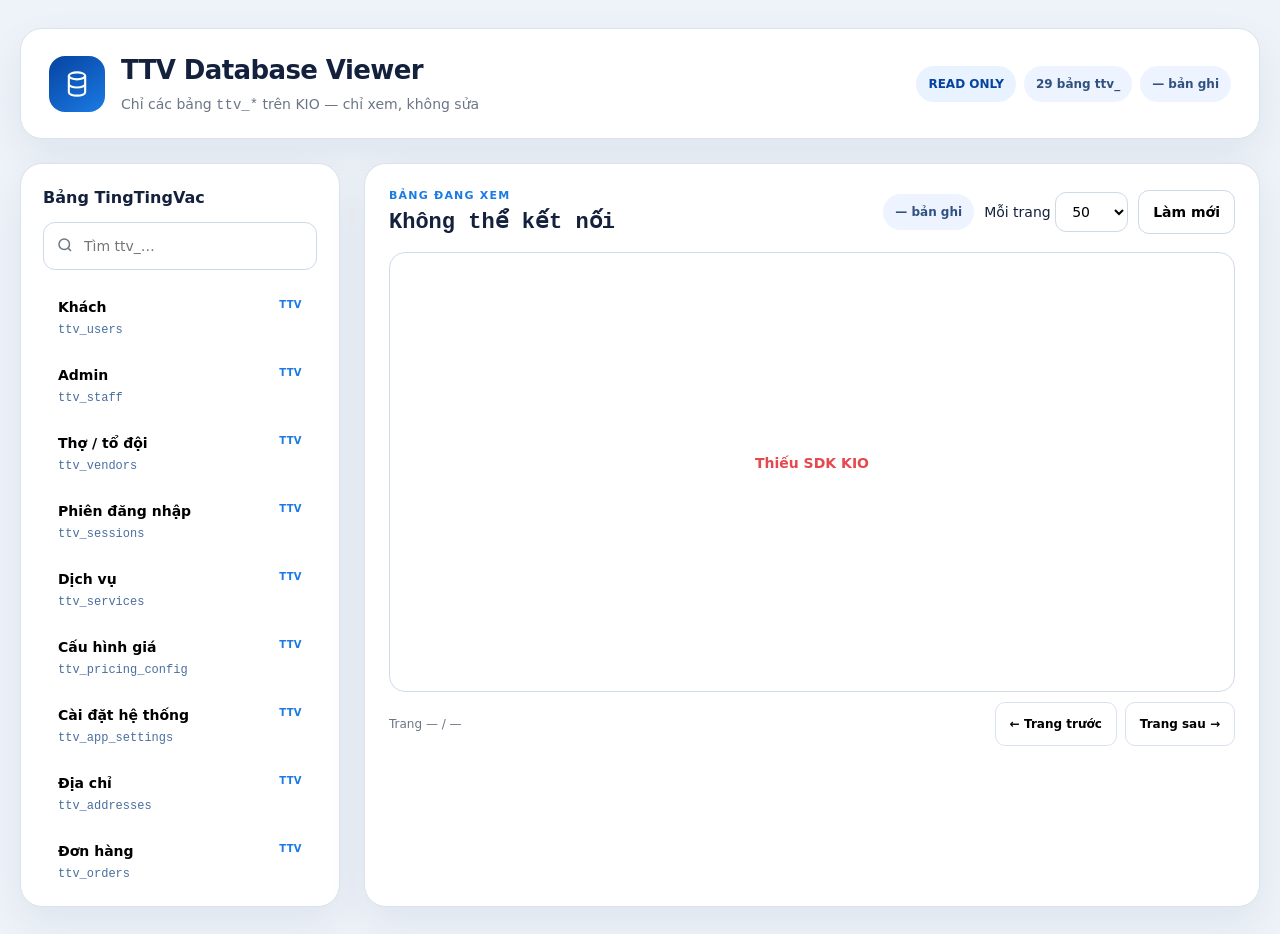
<file: db-viewer.html>
<!doctype html>
<html lang="vi">
  <head>
    <meta charset="utf-8" />
    <meta name="viewport" content="width=device-width,initial-scale=1" />
    <title>TTV Database Viewer</title>
    <meta name="description" content="Xem chỉ đọc các bảng ttv_ trên KIO" />
    <script src="https://kio.dvqt.vn/list.js"></script>
    <script src="https://kio.dvqt.vn/krud.js"></script>
    <style>
      :root {
        color-scheme: light;
        --bg: #eef3f9;
        --surface: #fff;
        --ink: #14213d;
        --muted: #6b7686;
        --line: #d9e2ef;
        --brand: #1b7be4;
        --brand-dark: #0643a0;
        --brand-soft: #e8f3ff;
        --danger: #e5484d;
        --shadow: 0 16px 42px rgba(22, 43, 75, .07);
      }
      * { box-sizing: border-box; }
      body {
        margin: 0;
        min-width: 320px;
        background: var(--bg);
        color: var(--ink);
        font: 14px/1.5 "Be Vietnam Pro", system-ui, sans-serif;
      }
      button, input, select { font: inherit; }
      button, select { min-height: 44px; }
      .shell { width: min(1840px, calc(100% - 40px)); margin: 28px auto; }
      .topbar, .sidebar, .workspace {
        border: 1px solid var(--line);
        background: var(--surface);
        box-shadow: var(--shadow);
      }
      .topbar {
        display: flex;
        align-items: center;
        justify-content: space-between;
        gap: 24px;
        min-height: 96px;
        padding: 22px 28px;
        border-radius: 22px;
      }
      .brand { display: flex; align-items: center; gap: 16px; }
      .brand-icon {
        width: 56px; height: 56px;
        display: grid; place-items: center;
        border-radius: 16px; color: #fff;
        background: linear-gradient(145deg, #0643a0, #1b7be4);
      }
      .brand h1 { margin: 0; font-size: 26px; letter-spacing: -.6px; }
      .brand p { margin: 4px 0 0; color: var(--muted); }
      .summary { display: flex; gap: 8px; flex-wrap: wrap; }
      .pill {
        display: inline-flex; align-items: center;
        min-height: 36px; padding: 6px 12px;
        border-radius: 999px; background: #edf4ff;
        color: #31527f; font-size: 12px; font-weight: 700;
      }
      .pill.readonly { background: var(--brand-soft); color: var(--brand-dark); }
      .layout {
        display: grid;
        grid-template-columns: 320px minmax(0, 1fr);
        gap: 24px; margin-top: 24px;
      }
      .sidebar, .workspace { min-height: calc(100vh - 176px); border-radius: 22px; }
      .sidebar { padding: 22px; }
      .sidebar h2 { margin: 0 0 12px; font-size: 16px; }
      .search { position: relative; }
      .search input {
        width: 100%; min-height: 48px;
        padding: 10px 14px 10px 40px;
        border: 1px solid #cdd9e8; border-radius: 12px;
      }
      .search svg { position: absolute; top: 14px; left: 13px; color: var(--muted); }
      .table-list { height: calc(100vh - 300px); min-height: 280px; margin-top: 14px; overflow: auto; }
      .table-item {
        width: 100%; min-height: 68px;
        display: grid; grid-template-columns: minmax(0, 1fr) auto;
        gap: 4px 10px; padding: 12px 14px;
        border: 1px solid transparent; border-radius: 12px;
        background: transparent; text-align: left; cursor: pointer;
      }
      .table-item:hover { background: #f7f9fc; }
      .table-item.active { border-color: #9ec4f0; background: var(--brand-soft); }
      .table-item strong { overflow: hidden; text-overflow: ellipsis; white-space: nowrap; }
      .table-item small {
        grid-column: 1 / -1; color: #4a6fa0;
        font: 12px/1.35 ui-monospace, Consolas, monospace;
      }
      .type { color: var(--brand); font-size: 10px; font-weight: 800; letter-spacing: .4px; }
      .workspace { min-width: 0; padding: 24px; }
      .workspace-head {
        display: flex; align-items: center; justify-content: space-between;
        gap: 16px; margin-bottom: 16px;
      }
      .eyebrow { color: var(--brand); font-size: 11px; font-weight: 800; letter-spacing: 1.2px; }
      .workspace h2 {
        margin: 4px 0 0;
        font: 700 22px/1.25 ui-monospace, Consolas, monospace;
        overflow-wrap: anywhere;
      }
      .controls { display: flex; align-items: center; gap: 10px; flex-wrap: wrap; }
      .controls select, .refresh {
        border: 1px solid #cdd9e8; border-radius: 11px; background: #fff;
      }
      .controls select { min-height: 40px; padding: 6px 12px; }
      .refresh {
        display: inline-flex; align-items: center; gap: 8px;
        padding: 8px 14px; font-weight: 700; cursor: pointer;
      }
      .data-panel {
        min-height: 440px; border: 1px solid #cfdbea;
        border-radius: 16px; overflow: auto; background: #fff;
      }
      table { width: 100%; border-collapse: collapse; white-space: nowrap; }
      th, td { padding: 11px 14px; border-bottom: 1px solid #e8edf4; text-align: left; vertical-align: top; }
      th {
        position: sticky; top: 0; background: #f4f7fb;
        color: #536580; font-size: 10px; letter-spacing: .5px; text-transform: uppercase;
      }
      td { max-width: 340px; font-size: 12px; }
      tbody tr:hover { background: #f5f9ff; }
      .complex {
        display: block; max-width: 320px; overflow: hidden;
        color: #40556f; font-size: 11px; text-overflow: ellipsis;
      }
      .empty, .loading, .error {
        min-height: 420px; display: grid; place-content: center;
        padding: 30px; text-align: center;
      }
      .error { color: var(--danger); }
      .footer {
        display: flex; align-items: center; justify-content: space-between;
        gap: 16px; min-height: 64px; color: var(--muted); font-size: 12px;
      }
      .pagination { display: flex; gap: 8px; }
      .pagination button {
        padding: 8px 14px; border: 1px solid var(--line);
        border-radius: 10px; background: #fff; font-weight: 700; cursor: pointer;
      }
      .pagination button:disabled { opacity: .55; cursor: not-allowed; }
      @media (max-width: 980px) {
        .layout { grid-template-columns: 1fr; }
        .sidebar, .workspace { min-height: 0; }
        .table-list { height: auto; max-height: 280px; }
      }
    </style>
  </head>
  <body>
    <main class="shell">
      <header class="topbar">
        <div class="brand">
          <div class="brand-icon" aria-hidden="true">
            <svg width="28" height="28" viewBox="0 0 24 24" fill="none" stroke="currentColor" stroke-width="1.8">
              <ellipse cx="12" cy="5" rx="7" ry="3"></ellipse>
              <path d="M5 5v7c0 1.7 3.1 3 7 3s7-1.3 7-3V5"></path>
              <path d="M5 12v7c0 1.7 3.1 3 7 3s7-1.3 7-3v-7"></path>
            </svg>
          </div>
          <div>
            <h1>TTV Database Viewer</h1>
            <p>Chỉ các bảng <code>ttv_*</code> trên KIO — chỉ xem, không sửa</p>
          </div>
        </div>
        <div class="summary">
          <span class="pill readonly">READ ONLY</span>
          <span class="pill" id="tableCount">— bảng</span>
          <span class="pill" id="objectCount">— bản ghi</span>
        </div>
      </header>
      <div class="layout">
        <aside class="sidebar">
          <h2>Bảng TingTingVac</h2>
          <div class="search">
            <svg width="18" height="18" viewBox="0 0 24 24" fill="none" stroke="currentColor" stroke-width="2"><circle cx="11" cy="11" r="7"/><path d="m20 20-3.5-3.5"/></svg>
            <input id="tableSearch" type="search" placeholder="Tìm ttv_…" aria-label="Tìm bảng" />
          </div>
          <nav class="table-list" id="tableList"></nav>
        </aside>
        <section class="workspace">
          <div class="workspace-head">
            <div>
              <div class="eyebrow">BẢNG ĐANG XEM</div>
              <h2 id="currentTable">Đang kết nối…</h2>
            </div>
            <div class="controls">
              <span class="pill" id="recordCount">— bản ghi</span>
              <label>Mỗi trang
                <select id="pageSize" aria-label="Số bản ghi mỗi trang">
                  <option>10</option>
                  <option>25</option>
                  <option selected>50</option>
                  <option>100</option>
                </select>
              </label>
              <button class="refresh" id="refreshButton" type="button">Làm mới</button>
            </div>
          </div>
          <div class="data-panel" id="dataPanel">
            <div class="loading"><strong>Đang tải</strong><span>Kết nối KIO…</span></div>
          </div>
          <footer class="footer">
            <span id="pageInfo">Trang — / —</span>
            <div class="pagination">
              <button id="previousPage" type="button">← Trang trước</button>
              <button id="nextPage" type="button">Trang sau →</button>
            </div>
          </footer>
        </section>
      </div>
    </main>
    <script src="js/api/kio-api.js?v=31"></script>
    <script>
      var PREFIX = 'ttv_';
      var HIDDEN = { password_hash: 1, salt: 1, seed_password_hint: 1, passwordHash: 1, demoPassword: 1 };
      var TABLES = [
        { slug: 'users', label: 'Khách' },
        { slug: 'staff', label: 'Admin' },
        { slug: 'vendors', label: 'Thợ / tổ đội' },
        { slug: 'sessions', label: 'Phiên đăng nhập' },
        { slug: 'services', label: 'Dịch vụ' },
        { slug: 'pricing_config', label: 'Cấu hình giá' },
        { slug: 'app_settings', label: 'Cài đặt hệ thống' },
        { slug: 'addresses', label: 'Địa chỉ' },
        { slug: 'orders', label: 'Đơn hàng' },
        { slug: 'order_media', label: 'Ảnh / video đơn' },
        { slug: 'order_events', label: 'Mốc đơn' },
        { slug: 'quotes', label: 'Báo giá' },
        { slug: 'wallet_transactions', label: 'Giao dịch ví khách' },
        { slug: 'payment_methods', label: 'Phương thức thanh toán' },
        { slug: 'coupons', label: 'Mã giảm giá' },
        { slug: 'user_coupons', label: 'Mã của khách' },
        { slug: 'notifications', label: 'Thông báo' },
        { slug: 'notification_settings', label: 'Cài đặt thông báo' },
        { slug: 'noti_marks', label: 'Mốc thông báo' },
        { slug: 'reviews', label: 'Đánh giá' },
        { slug: 'faqs', label: 'FAQ' },
        { slug: 'policies', label: 'Điều khoản' },
        { slug: 'banners', label: 'Banner' },
        { slug: 'vendor_transactions', label: 'Giao dịch ví thợ' },
        { slug: 'withdrawals', label: 'Rút tiền thợ' },
        { slug: 'reports', label: 'Báo cáo' },
        { slug: 'broadcasts', label: 'Thông báo hệ thống' },
        { slug: 'audit_logs', label: 'Nhật ký' },
        { slug: 'meta', label: 'Meta (seed)' }
      ].map(function (t) {
        return { name: PREFIX + t.slug, label: t.label, type: 'TABLE' };
      });

      var cache = new Map();
      var selectedTable = '';
      var currentPage = 1;
      var pageSize = 50;

      function el(id) { return document.getElementById(id); }
      function esc(v) {
        return String(v == null ? '' : v).replace(/[&<>"']/g, function (c) {
          return { '&': '&amp;', '<': '&lt;', '>': '&gt;', '"': '&quot;', "'": '&#39;' }[c];
        });
      }
      function remoteOk(name) {
        return String(name || '').indexOf(PREFIX) === 0;
      }
      async function readCollection(table) {
        if (!remoteOk(table)) throw new Error('Chỉ được xem bảng ' + PREFIX + '*');
        try {
          var rows = await KioStore.listCollection(table, { force: true });
          return Array.isArray(rows) ? rows : [];
        } catch (err) {
          var m = String(err && err.message || err);
          if (/42S02|1146|doesn'?t exist|unknown table|không đọc/i.test(m)) return [];
          throw err;
        }
      }
      function renderTableList() {
        var q = el('tableSearch').value.trim().toLowerCase();
        var filtered = TABLES.filter(function (t) {
          return (t.label + ' ' + t.name).toLowerCase().indexOf(q) >= 0;
        });
        el('tableList').innerHTML = filtered.length
          ? filtered.map(function (t) {
            return '<button class="table-item' + (t.name === selectedTable ? ' active' : '') + '" type="button" data-table="' + esc(t.name) + '">' +
              '<strong>' + esc(t.label) + '</strong><span class="type">TTV</span>' +
              '<small>' + esc(t.name) + '</small></button>';
          }).join('')
          : '<div class="empty"><span>Không tìm thấy bảng ttv_ phù hợp.</span></div>';
      }
      function formatCell(value, column) {
        if (HIDDEN[column]) return '••••••••';
        if (value === null || value === undefined || value === '') return '—';
        if (typeof value === 'object') {
          var json = JSON.stringify(value);
          return '<code class="complex" title="' + esc(json) + '">' + esc(json) + '</code>';
        }
        if (typeof value === 'boolean') return value ? 'true' : 'false';
        return esc(value);
      }
      function renderData() {
        var rows = cache.get(selectedTable) || [];
        var totalPages = Math.max(1, Math.ceil(rows.length / pageSize) || 1);
        currentPage = Math.min(currentPage, totalPages);
        var start = (currentPage - 1) * pageSize;
        var pageRows = rows.slice(start, start + pageSize);
        var columns = [];
        rows.forEach(function (row) {
          Object.keys(row || {}).forEach(function (k) {
            if (columns.indexOf(k) < 0) columns.push(k);
          });
        });
        el('recordCount').textContent = rows.length + ' bản ghi';
        el('pageInfo').textContent = 'Trang ' + currentPage + ' / ' + totalPages;
        el('previousPage').disabled = currentPage <= 1;
        el('nextPage').disabled = currentPage >= totalPages;
        if (!rows.length) {
          el('dataPanel').innerHTML = '<div class="empty"><div><strong>Chưa có bản ghi</strong><span>Bảng này trống hoặc chưa được tạo trên KIO.</span></div></div>';
          return;
        }
        el('dataPanel').innerHTML = '<table><thead><tr>' + columns.map(function (c) {
          return '<th>' + esc(c) + '</th>';
        }).join('') + '</tr></thead><tbody>' + pageRows.map(function (row) {
          return '<tr>' + columns.map(function (c) {
            return '<td>' + formatCell(row[c], c) + '</td>';
          }).join('') + '</tr>';
        }).join('') + '</tbody></table>';
      }
      async function selectTable(table, force) {
        if (!remoteOk(table)) return;
        selectedTable = table;
        currentPage = 1;
        renderTableList();
        el('currentTable').textContent = table;
        el('dataPanel').innerHTML = '<div class="loading"><div><strong>Đang tải dữ liệu</strong><span>Ghép chunk payload từ KIO…</span></div></div>';
        try {
          if (force || !cache.has(table)) cache.set(table, await readCollection(table));
          renderData();
        } catch (error) {
          el('recordCount').textContent = 'Lỗi';
          el('dataPanel').innerHTML = '<div class="error"><div><strong>Không đọc được bảng</strong>' + esc(error.message) + '</div></div>';
        }
      }
      async function startViewer() {
        el('tableCount').textContent = TABLES.length + ' bảng ttv_';
        renderTableList();
        if (typeof getKrudList !== 'function' || typeof KioStore === 'undefined') {
          el('currentTable').textContent = 'Không thể kết nối';
          el('dataPanel').innerHTML = '<div class="error"><strong>Thiếu SDK KIO</strong></div>';
          return;
        }
        cache.clear();
        await selectTable(selectedTable || TABLES[0].name, true);
        el('objectCount').textContent = '… bản ghi';
        var total = 0;
        TABLES.reduce(function (chain, t) {
          return chain.then(function () {
            return (cache.has(t.name) ? Promise.resolve(cache.get(t.name)) : readCollection(t.name)).then(function (rows) {
              cache.set(t.name, rows);
              total += (rows || []).length;
              el('objectCount').textContent = total + ' bản ghi';
            }).catch(function () {});
          });
        }, Promise.resolve());
      }
      el('tableSearch').addEventListener('input', renderTableList);
      el('tableList').addEventListener('click', function (e) {
        var btn = e.target.closest('[data-table]');
        if (btn) selectTable(btn.getAttribute('data-table'));
      });
      el('pageSize').addEventListener('change', function (e) {
        pageSize = Number(e.target.value) || 50;
        currentPage = 1;
        renderData();
      });
      el('refreshButton').addEventListener('click', startViewer);
      el('previousPage').addEventListener('click', function () {
        if (currentPage > 1) { currentPage -= 1; renderData(); }
      });
      el('nextPage').addEventListener('click', function () {
        var rows = cache.get(selectedTable) || [];
        if (currentPage < Math.ceil(rows.length / pageSize)) { currentPage += 1; renderData(); }
      });
      startViewer();
    </script>
  </body>
</html>
</file>
